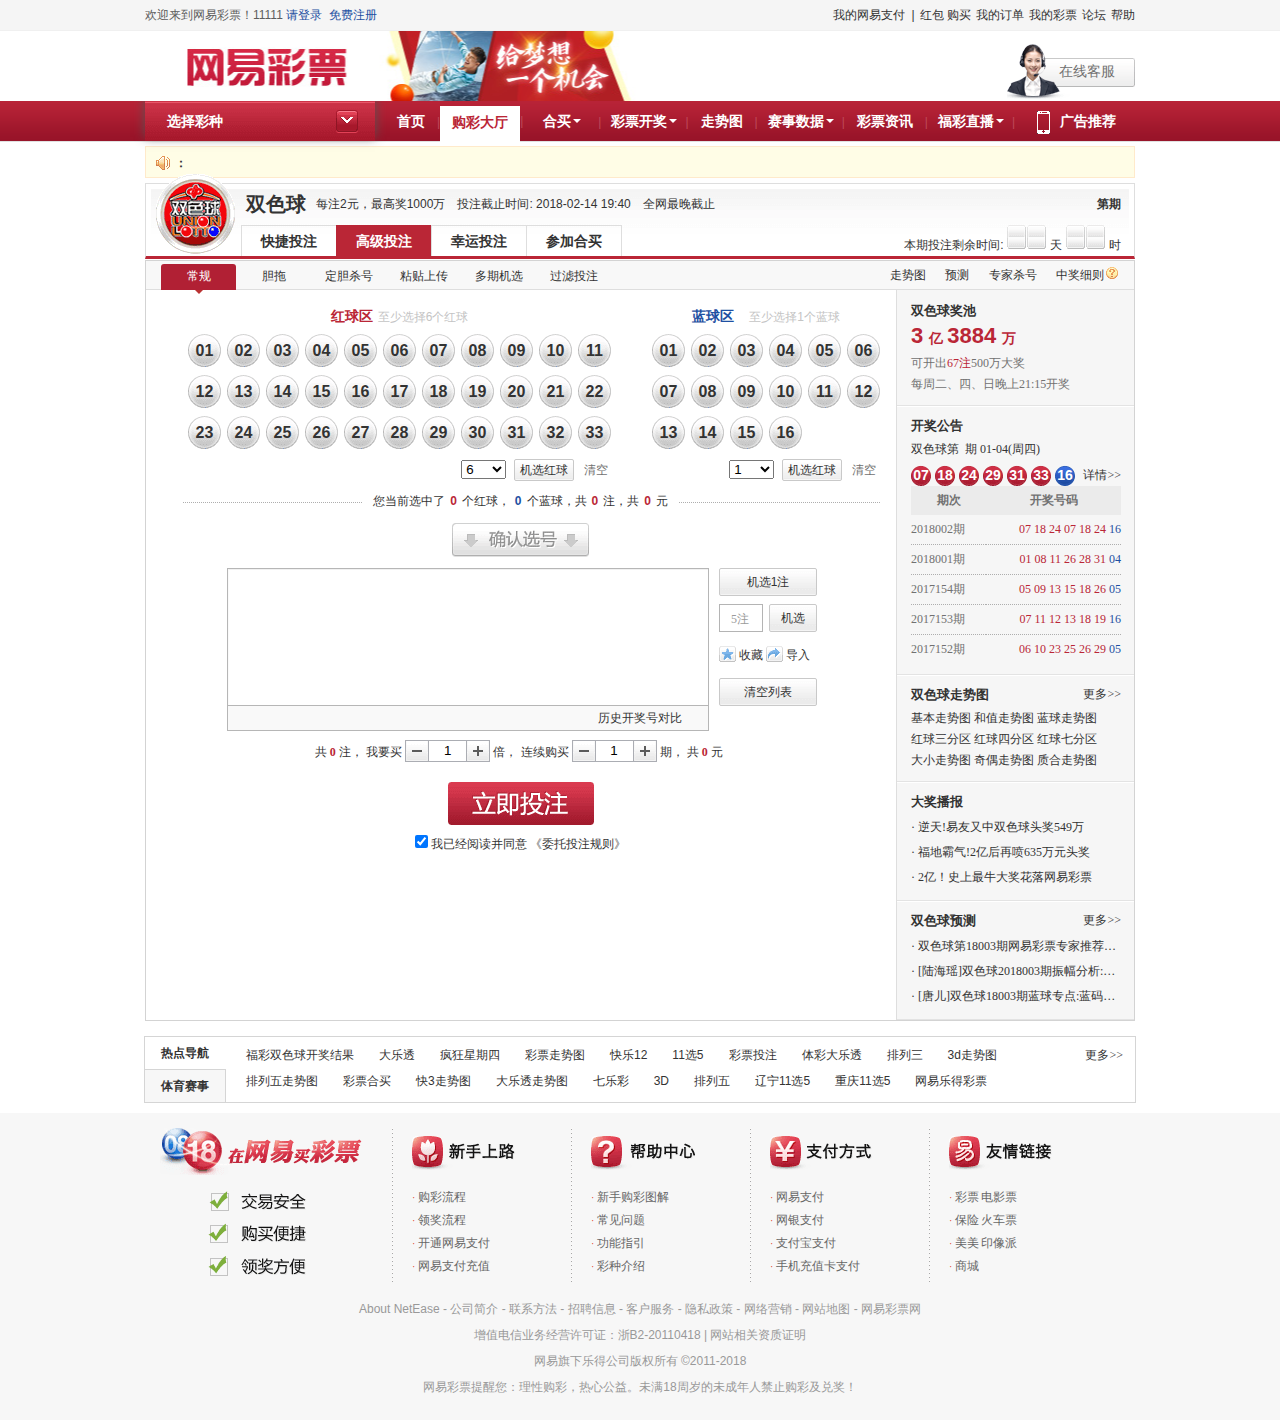
<file: index.html>
<!DOCTYPE HTML>
<html>

	<head>
		<title>双色球</title>
		<meta charset="UTF-8" />
		<link rel="shortcut icon" href="img/favicon.ico" />
		<link rel="stylesheet" type="text/css" href="css/common.css" />
		<link rel="stylesheet" type="text/css" href="css/ssq.css" />
	</head>

	<body>
		<header>
			<!--顶部开始-->
			<div class="top">
				<div class="main">
					<p class="fl">欢迎来到网易彩票！11111
						<a>请登录</a>&nbsp;
						<a>免费注册</a>
					</p>
					<ul class="fr">
						<li>
							<a>我的网易支付&nbsp;&nbsp;|</a>
						</li>
						<li>
							<a>红包</a>
							<a>购买</a>
						</li>
						<li>
							<a>我的订单</a>
						</li>
						<li>
							<a>我的彩票</a>
						</li>
						<li>
							<a>论坛</a>
						</li>
						<li>
							<a>帮助</a>
						</li>
					</ul>
				</div>
			</div>
			<!--顶部结束-->
			<!--logo栏开始-->
			<div class="ad">
				<div class="main">
					<a class="logo" title="网易彩票" href="http://caipiao.163.com/"></a>
					<a class="service fr" href="">在线客服</a>
				</div>
			</div>
			<!--logo栏结束-->
			<!--导航栏开始-->
			<div class="nav">
				<div class="main">
					<ul class="fl">
						<li>
							<a id="menu" href="">选择彩种</a>
							<div id="menubar">
								<!--下拉菜单位置-->
							</div>
						</li>
						<li>
							<a>首页</a>|</li>
						<li class="active">
							<a>购彩大厅</a>|</li>
						<li>
							<a class="wordsnum2">合买<i></i></a>|</li>
						<li>
							<a class="wordsnum4">彩票开奖<i></i></a>|</li>
						<li>
							<a>走势图</a>|</li>
						<li>
							<a class="wordsnum4">赛事数据<i></i></a>|</li>
						<li>
							<a>彩票资讯</a>|</li>
						<li>
							<a class="wordsnum4">福彩直播<i></i></a>|</li>
						<li>
							<a><span class="icon"></span>广告推荐</a>
						</li>
					</ul>
				</div>
			</div>
		</header>
		<!--通知栏开始-->
		<aside class="infor main">
			<strong class="fl"><b></b>：</strong>
		</aside>
		<!--通知栏结束-->
		<!--主体部分开始-->
		<article class="docbody main clear">
			<header class="gameheader">
				<div class="headerbox">
					<div class="titlebox">
						<span class="ball"></span>
						<h1><a>双色球</a></h1>
						<span class="gameintr fl">每注2元，最高奖1000万</span>
						<!--修改截止时间-->
						<span>投注截止时间: 2018-02-14 19:40　全网最晚截止</span>
						<strong class="fr">第<span id="issue"></span>期</strong>
					</div>
					<div class="menubox">
						<ul class="fl">
							<li>
								<a>快捷投注</a>
							</li>
							<li class="active">
								<a>高级投注</a>
							</li>
							<li>
								<a>幸运投注</a>
							</li>
							<li>
								<a href="http://caipiao.163.com/groupbuy/ssq/" target="_blank">参加合买</a>
							</li>
						</ul>
						<div class="countdown fr">
							<p>本期投注剩余时间: <em></em><em></em> 天 <em></em><em></em> 时</p>
						</div>
					</div>
				</div>
			</header>
			<!--主体切换部分-->
			<section class="section">
				<nav id="betnav">
					<ul class="fl">
						<li class="active">
							<a>常规</a><em></em></li>
						<li>
							<a>胆拖</a><em></em></li>
						<li>
							<a>定胆杀号</a><em></em></li>
						<li>
							<a>粘贴上传</a><em></em></li>
						<li>
							<a>多期机选</a><em></em></li>
						<li>
							<a href="http://caipiao.163.com/order/ssq/guolv.html" target="_blank">过滤投注 </a>
						</li>
					</ul>
					<div class="fr">
						<a>走势图</a>
						<a>预测</a>
						<a>专家杀号</a>
						<a>中奖细则<i></i></a>
					</div>
				</nav>
				<section class="betbox fl">
					<div id="mainball">
						<div class="selectnum">
							<div class="title">
								<h2 class="redtxt"><strong>红球区</strong> <span>至少选择6个红球</span></h2>
								<h2 class="bluetxt"><strong>蓝球区</strong> <span>至少选择1个蓝球</span></h2>
							</div>
							<div class="ballarea clear">
								<!--红色球区-->
								<div class="redballbox fl">
									<ul class="clear">
									</ul>
									<p>
										<select name="">
											<option value="6" selected="selected">6</option>
											<option value="7">7</option>
											<option value="8">8</option>
											<option value="9">9</option>
											<option value="10">10</option>
											<option value="11">11</option>
											<option value="12">12</option>
											<option value="13">13</option>
											<option value="14">14</option>
											<option value="15">15</option>
											<option value="16">16</option>
											<option value="17">17</option>
											<option value="18">18</option>
											<option value="19">19</option>
											<option value="20">20</option>
										</select>
										<a class="radom rednum" href="javascript:;" title="连续点击将获取不同的红球">机选红球</a>
										<a class="clearing" href="javascript:;">清空</a>
									</p>
								</div>
								<!--蓝色球区-->
								<div class="blueballbox fl">
									<ul class="clear">
									</ul>
									<p>
										<select name="">
											<option value="1" selected="selected">1</option>
											<option value="2">2</option>
											<option value="3">3</option>
											<option value="4">4</option>
											<option value="5">5</option>
											<option value="6">6</option>
											<option value="7">7</option>
											<option value="8">8</option>
											<option value="9">9</option>
											<option value="10">10</option>
											<option value="11">11</option>
											<option value="12">12</option>
											<option value="13">13</option>
											<option value="14">14</option>
											<option value="15">15</option>
											<option value="16">16</option>
										</select>
										<a class="radom bluenum" href="javascript:;" title="连续点击将获取不同的红球">机选红球</a>
										<a class="clearing" href="javascript:;">清空</a>
									</p>
								</div>
								<!--球数计数-->
								<p class="selectinfo">
									<span>您当前选中了<strong class="rednum">0</strong>个红球，<strong class="bluenum">0</strong>个蓝球，共<strong class="rednum">0</strong>注，共<strong class="rednum">0</strong>元</span><i></i>
								</p>
							</div>
							<!--确认选号按钮-->
							<div class="betbtnBox" title="确认选号">
								<a class="disabled" title="确认选号"></a>
							</div>
							
							<div>
								<div class="selected_box clear">
									<!--彩票统计池-->
									<div class="selected_list fl">
										<dl>
											<!--<dd>
												<span class="type">单式</span>
												<span class="nums" title="09 27 20 17 19 25|13 [共1注 2元]"><strong class="rednum">09 27 20 17 19 25</strong>|<strong class="bluenum">13</strong></span>
												<span class="edit"><a href="#edit">修改</a><a href="#del">删除</a></span>
												<span class="sum">2元</span>
											</dd>-->
										</dl>
									</div>
									<!--机选，清空按钮框-->
									<div class="selected_btnbox">
										<a hidefocus="true" id="radomone" class="selected_btn" num="1" rel="nofollow" href="javascript:;">机选1注</a>
										<div class="randomBtn">
											<label><input type="text" style="ime-mode:disabled" value="" id="zhunum"><span>5注</span></label>
											<a class="selected_btn fr" id="jixuan" href="javascript:;">机选</a>
										</div>
										<div class="shoucangBtn">
											<a href="javascript:;" class="storeUpBtn"><i></i>&nbsp;收藏</a>
											<a href="javascript:;" class="exportBtn"><i></i>&nbsp;导入</a>
										</div>
										<a class="selected_btn clear_btn" href="javascript:;">清空列表</a>
									</div>
									<div class="selected_history fl ">
										<a href="javascript:; ">历史开奖号对比</a>
									</div>
								</div>
								<!--金额总计-->
								<div class="betresult">
									<span class="holderWrapLeft">共<strong class="betNumCount">0</strong>注，</span>
									<span class="beiNumWrap">我要买<span class="addSubtract"><a href="javascript:;" class="subtract"></a><input type="text" id="beishu" value="1"><a href="javascript:;" class="add"></a></span>倍，</span>
									<span class="periodNumWrap">连续购买<span class="addSubtract"><a href="javascript:;" class="subtract"></a><input type="text" id="qishu" value="1"><a href="javascript:;" class="add"></a></span>期，</span>
									<span class="holderWrapRight">共<strong class="betMoneyCount">0</strong>元&nbsp; </span>
								</div>
								
								<!--立即投注按钮-->
								<div class="betBtnBox">
									<p class="betBtns">
										<span id="normalBtnBox"><a herf="javascript:;" class="betting_Btn" title="立即投注"></a></span>
									</p>
									<p class="treaty">
										<input checked="checked" id="agree_rule" name="checkbox" type="checkbox"> 我已经阅读并同意
										<a href="http://caipiao.163.com/cphelp/order_rule.jsp" target="_blank">《委托投注规则》 </a>
									</p>
								</div>
								<!--立即投注按钮结束-->
							</div>
						</div>
					</div>
				</section>

				<!--侧边栏-->
				<aside class="sidebox fr">
					<div class="total">
						<h3><a href="http://caipiao.163.com/award/ssq/" target="_blank">双色球奖池</a></h3>
						<p class="totalnum">
							<strong>3&nbsp;</strong>亿
							<strong>3884&nbsp;</strong>万
						</p>
						<p>可开出<span>67注</span>500万大奖</p>
						<p>每周二、四、日晚上21:15开奖</p>
					</div>
					<div class="drawnotice">
						<h3><a>开奖公告</a></h3>
						<p>双色球第<span></span>期&nbsp;01-04(周四)</p>
						<p class="currenaward">
							<em class="redball">07</em>
							<em class="redball">18</em>
							<em class="redball">24</em>
							<em class="redball">29</em>
							<em class="redball">31</em>
							<em class="redball">33</em>
							<em class="blueball">16</em>
							<a class="fr">详情&gt;&gt;</a>
						</p>
						<!--<div id="inforbox" class="hide">
							<table class="infortable">
								<colgroup>
									<col width="81px">
									<col width="60px">
									<col>
								</colgroup>
								<tbody>
								<tr>
									<th>奖项</th>
									<th>注数</th>
									<th>奖金</th>
								</tr>
								<tr>
									<td>一等奖
										(6+1)</td>
									<td>3</td>
									<td>10000000</td>
								</tr>
								<tr>
									<td>二等奖
										(6+0)</td>
									<td>94</td>
									<td>319928</td>
								</tr>
								<tr>
									<td>三等奖
										(5+1)</td>
									<td>789</td>
									<td>3000</td>
								</tr>
								<tr>
									<td>四等奖
										(5+0/4+1)</td>
									<td>49232</td>
									<td>200</td>
								</tr>
								<tr>
									<td>五等奖
										(4+0/3+1)</td>
									<td>1054173</td>
									<td>10</td>
								</tr>
								<tr>
									<td>六等奖
										(2+1/1+1/0+1)</td>
									<td>5848195</td>
									<td>5</td>
								</tr>
								</tbody>
							</table>
						</div>-->
						<table class="winlist">
							<tbody>
								<tr>
									<th width="75">期次</th>
									<th>开奖号码</th>
								</tr>
								<tr>
									<td>2018002期</td>
									<td class="t_r">
										<em class="rednum">07</em>
										<em class="rednum">18</em>
										<em class="rednum">24</em>
										<em class="rednum">07</em>
										<em class="rednum">18</em>
										<em class="rednum">24</em>
										<em class="bluenum">16</em>
									</td>
								</tr>
								<tr>
									<td>2018001期</td>
									<td class="t_r">
										<em class="rednum">01</em>
										<em class="rednum">08</em>
										<em class="rednum">11</em>
										<em class="rednum">26</em>
										<em class="rednum">28</em>
										<em class="rednum">31</em>
										<em class="bluenum">04</em>
									</td>
								</tr>
								<tr>
									<td>2017154期</td>
									<td class="t_r">
										<em class="rednum">05</em>
										<em class="rednum">09</em>
										<em class="rednum">13</em>
										<em class="rednum">15</em>
										<em class="rednum">18</em>
										<em class="rednum">26</em>
										<em class="bluenum">05</em>
									</td>
								</tr>
								<tr>
									<td>2017153期</td>
									<td class="t_r">
										<em class="rednum">07</em>
										<em class="rednum">11</em>
										<em class="rednum">12</em>
										<em class="rednum">13</em>
										<em class="rednum">18</em>
										<em class="rednum">19</em>
										<em class="bluenum">16</em>
									</td>
								</tr>
								<tr class="noborderTR">
									<td>2017152期</td>
									<td class="t_r">
										<em class="rednum">06</em>
										<em class="rednum">10</em>
										<em class="rednum">23</em>
										<em class="rednum">25</em>
										<em class="rednum">26</em>
										<em class="rednum">29</em>
										<em class="bluenum">05</em>
									</td>
								</tr>
							</tbody>
						</table>
					</div>
					<div class="trendbox">
						<h3><a>双色球走势图</a><a class="more">更多&gt;&gt;</a></h3>
						<p>
							<a>基本走势图</a>
							<a>和值走势图</a>
							<a>蓝球走势图</a><br>
							<a>红球三分区</a>
							<a>红球四分区</a>
							<a>红球七分区</a><br>
							<a>大小走势图</a>
							<a>奇偶走势图</a>
							<a>质合走势图</a><br>
							<span class="hide">
								<a>连号走势图</a>
								<a>重邻孤分析</a>
								<a>同期查询表</a>
							</span>
						</p>
						<p class="hide">特色功能：绘图工具 号码分析 快速投注</p>
					</div>
					<div>
						<h3><strong>大奖播报</strong></h3>
						<ul class="txtlist">
							<li><span>·</span>
								<a>逆天!易友又中双色球头奖549万</a>
							</li>
							<li><span>·</span>
								<a>福地霸气!2亿后再喷635万元头奖</a>
							</li>
							<li><span>·</span>
								<a>2亿！史上最牛大奖花落网易彩票</a>
							</li>
						</ul>
					</div>
					<div class="yucebox">
						<h3><a>双色球预测 </a><a class="more">更多&gt;&gt;</a></h3>
						<ul class="txtlist">
							<li><span>·</span>
								<a>双色球第18003期网易彩票专家推荐号码全汇总</a>
							</li>
							<li><span>·</span>
								<a>[陆海瑶]双色球2018003期振幅分析:六位30 32</a>
							</li>
							<li><span>·</span>
								<a>[唐儿]双色球18003期蓝球专点:蓝码胆08 12 14</a>
							</li>
						</ul>
					</div>
					<div class="helpbox">
						<h3>帮助中心 <a class="more">更多&gt;&gt;</a></h3>
						<ul class="txtlist">
							<li><span>·</span>
								<a>新手购彩图解</a>
							</li>
							<li><span>·</span>
								<a>电话委托购彩的流程怎样的？</a>
							</li>
							<li><span>·</span>
								<a>中奖了如何领奖？</a>
							</li>
							<li><span>·</span>
								<a>中奖奖金如何提取？</a>
							</li>
							<li><span>·</span>
								<a>支付遇到问题该怎么办？</a>
							</li>
						</ul>
					</div>
				</aside>
			</section>
		</article>
		<div class="hot main">
			<h2 class="fl">
    			<em class="active">热点导航</em>
    			<em>体育赛事</em>
   		</h2>
			<p>
				<a>福彩双色球开奖结果</a>
				<a>大乐透</a>
				<a>疯狂星期四</a>
				<a title="彩票走势图">彩票走势图</a>
				<a title="快乐12开奖结果">快乐12</a>
				<a title="体彩11选5">11选5</a>
				<a title="网上购彩">彩票投注</a>
				<a title="体彩超级大乐透">体彩大乐透</a>
				<a title="体彩排列3">排列三</a>
				<a title="福彩3d走势图">3d走势图</a>
				<a title="体彩排列5走势图">排列五走势图</a>
				<a>彩票合买</a>
				<a title="福彩快3走势图">快3走势图</a>
				<a title="超级大乐透走势图">大乐透走势图</a>
				<a title="福彩七乐彩">七乐彩</a>
				<a title="福利彩票3d">3D</a>
				<a title="体彩排列5">排列五</a>
				<a title="辽宁11选5走势图">辽宁11选5</a>
				<a title="重庆11选5走势图">重庆11选5</a>
				<a>网易乐得彩票</a>
				<a>网易彩票极速版软件</a>
				<a>贵金属</a>
				<a>网易电商</a>
				<a>海外直邮</a>
				<a class="showmore">更多&gt;&gt;</a>
			</p>
			<p style="display: none;">
				<a>竞彩比分直播</a>
				<a title="足球联赛资料">足球资料库</a>
				<a title="赔率中心">赔率</a>
				<a title="vs足球对阵">VS</a>
				<a title="篮彩预测分析推荐">篮球资料库</a>
				<a style="display: none;">更多&gt;&gt;</a>
			</p>
		</div>
		<footer>
			<ul id="guidelist">
				<li>
					<em class="footlogo"></em>
					<em class="footchack"></em>
				</li>
				<li>
					<em></em>
					<span>
						· <a title="购彩流程">购彩流程</a><br>
						· <a title="领奖流程">领奖流程</a><br>
						· <a>开通网易支付</a><br>
						· <a>网易支付充值</a>
					</span>
				</li>
				<li>
					<em></em>
					<span>
						· <a title="新手购彩图解">新手购彩图解</a><br>
						· <a title="常见问题">常见问题</a><br>
						· <a title="功能指引">功能指引</a><br>
						· <a title="彩种介绍">彩种介绍</a>
		      	</span>
				</li>
				<li>
					<em></em>
					<span>
						· <a>网易支付</a><br>
						· <a>网银支付</a><br>
						· <a>支付宝支付</a><br>
						· <a>手机充值卡支付</a>
					</span>
				</li>
				<li>
					<em></em>
					<span>
						· <a>彩票</a>&nbsp;<a>电影票</a><br>
			         · <a>保险</a>&nbsp;<a>火车票</a><br>
			         · <a>美美</a>&nbsp;<a>印像派</a><br>
				      · <a>商城</a>&nbsp;
					</span>
				</li>
			</ul>
			<div class="aboutnext">
				<a>About NetEase</a> -
				<a>公司简介</a> -
				<a>联系方法</a> -
				<a>招聘信息</a> -
				<a>客户服务</a> -
				<a>隐私政策</a> -
				<a>网络营销</a> -
				<a>网站地图</a> -
				<a title="网易彩票网">网易彩票网</a>
				<br>增值电信业务经营许可证：浙B2-20110418 |
				<a>网站相关资质证明</a>
				<br>网易旗下乐得公司版权所有 ©2011-2018
				<br>网易彩票提醒您：理性购彩，热心公益。未满18周岁的未成年人禁止购彩及兑奖！
			</div>
		</footer>
	</body>

	<script src="js/codebase.js"></script>
	<script src="js/ssq.js"></script>

</html>
</file>
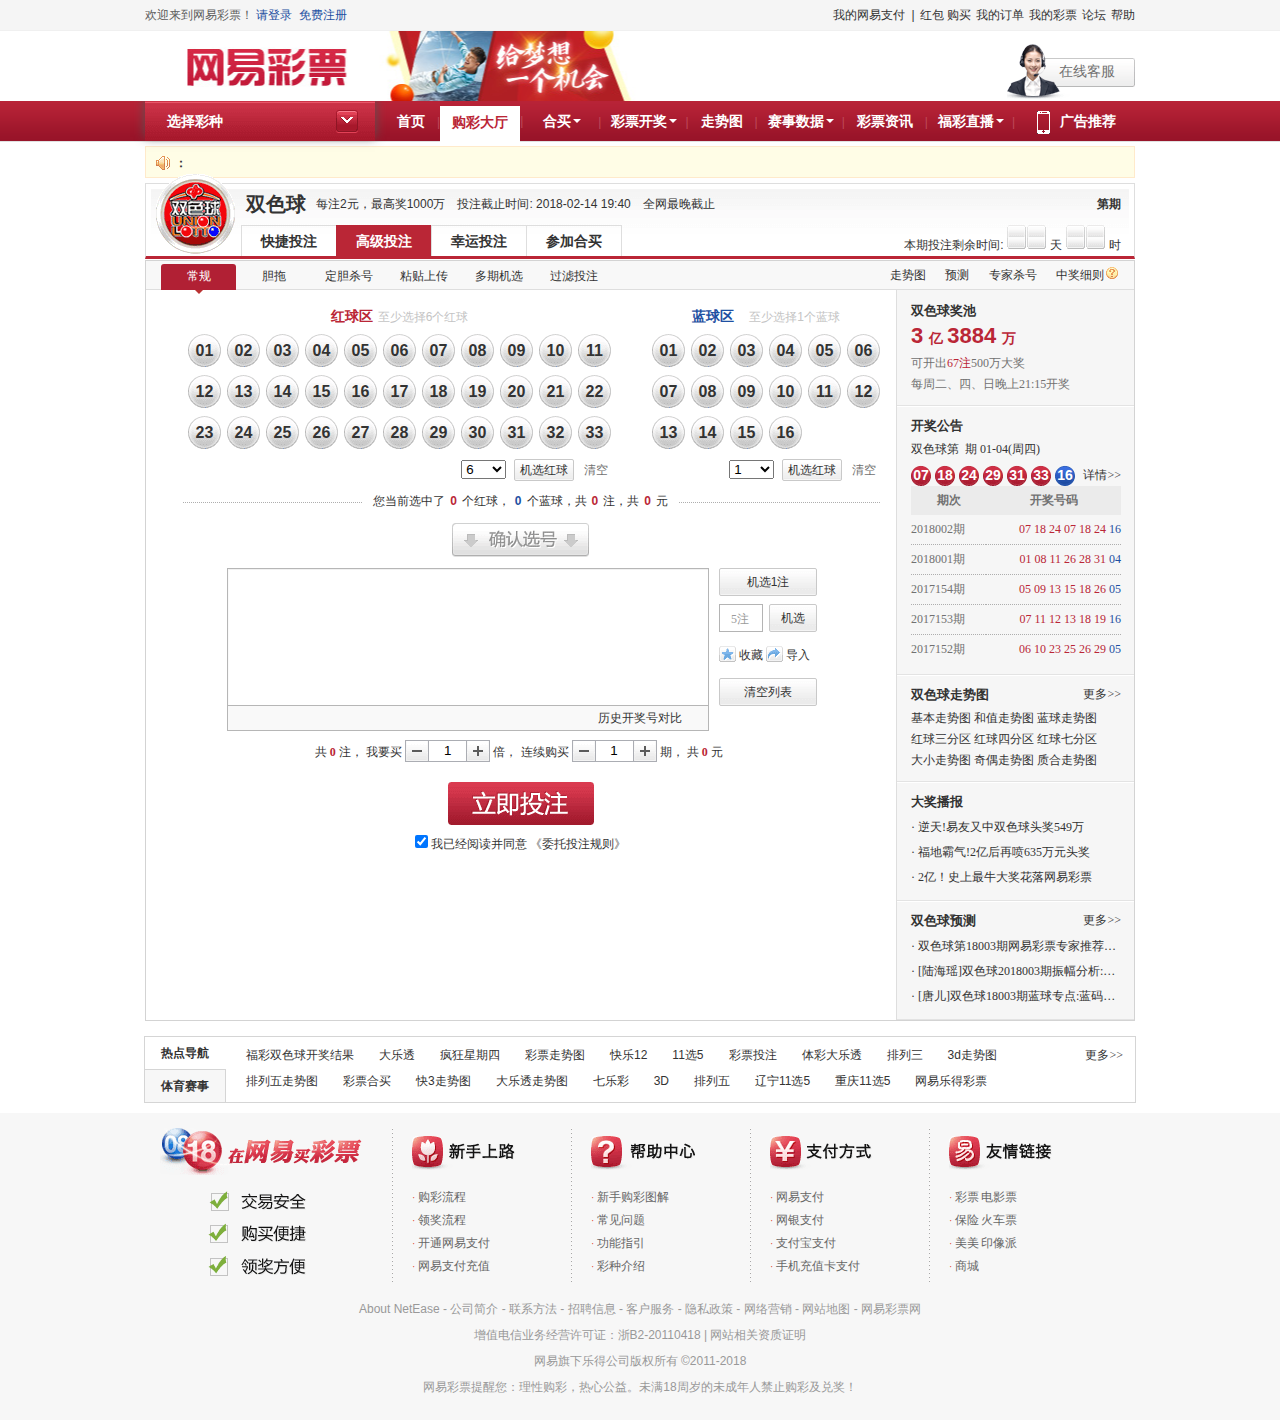
<file: ssq.html>
<!DOCTYPE HTML>
<html>

	<head>
		<title>双色球</title>
		<meta charset="UTF-8" />
		<link rel="shortcut icon" href="img/favicon.ico" />
		<link rel="stylesheet" type="text/css" href="css/common.css" />
		<link rel="stylesheet" type="text/css" href="css/ssq.css" />
	</head>

	<body>
		<header>
			<!--顶部开始-->
			<div class="top">
				<div class="main">
					<p class="fl">欢迎来到网易彩票！
						<a>请登录</a>&nbsp;
						<a>免费注册</a>
					</p>
					<ul class="fr">
						<li>
							<a>我的网易支付&nbsp;&nbsp;|</a>
						</li>
						<li>
							<a>红包</a>
							<a>购买</a>
						</li>
						<li>
							<a>我的订单</a>
						</li>
						<li>
							<a>我的彩票</a>
						</li>
						<li>
							<a>论坛</a>
						</li>
						<li>
							<a>帮助</a>
						</li>
					</ul>
				</div>
			</div>
			<!--顶部结束-->
			<!--logo栏开始-->
			<div class="ad">
				<div class="main">
					<a class="logo" title="网易彩票" href="http://caipiao.163.com/"></a>
					<a class="service fr" href="">在线客服</a>
				</div>
			</div>
			<!--logo栏结束-->
			<!--导航栏开始-->
			<div class="nav">
				<div class="main">
					<ul class="fl">
						<li>
							<a id="menu" href="">选择彩种</a>
							<div id="menubar">
								<!--下拉菜单位置-->
							</div>
						</li>
						<li>
							<a>首页</a>|</li>
						<li class="active">
							<a>购彩大厅</a>|</li>
						<li>
							<a class="wordsnum2">合买<i></i></a>|</li>
						<li>
							<a class="wordsnum4">彩票开奖<i></i></a>|</li>
						<li>
							<a>走势图</a>|</li>
						<li>
							<a class="wordsnum4">赛事数据<i></i></a>|</li>
						<li>
							<a>彩票资讯</a>|</li>
						<li>
							<a class="wordsnum4">福彩直播<i></i></a>|</li>
						<li>
							<a><span class="icon"></span>广告推荐</a>
						</li>
					</ul>
				</div>
			</div>
		</header>
		<!--通知栏开始-->
		<aside class="infor main">
			<strong class="fl"><b></b>：</strong>
		</aside>
		<!--通知栏结束-->
		<!--主体部分开始-->
		<article class="docbody main clear">
			<header class="gameheader">
				<div class="headerbox">
					<div class="titlebox">
						<span class="ball"></span>
						<h1><a>双色球</a></h1>
						<span class="gameintr fl">每注2元，最高奖1000万</span>
						<!--修改截止时间-->
						<span>投注截止时间: 2018-02-14 19:40　全网最晚截止</span>
						<strong class="fr">第<span id="issue"></span>期</strong>
					</div>
					<div class="menubox">
						<ul class="fl">
							<li>
								<a>快捷投注</a>
							</li>
							<li class="active">
								<a>高级投注</a>
							</li>
							<li>
								<a>幸运投注</a>
							</li>
							<li>
								<a href="http://caipiao.163.com/groupbuy/ssq/" target="_blank">参加合买</a>
							</li>
						</ul>
						<div class="countdown fr">
							<p>本期投注剩余时间: <em></em><em></em> 天 <em></em><em></em> 时</p>
						</div>
					</div>
				</div>
			</header>
			<!--主体切换部分-->
			<section class="section">
				<nav id="betnav">
					<ul class="fl">
						<li class="active">
							<a>常规</a><em></em></li>
						<li>
							<a>胆拖</a><em></em></li>
						<li>
							<a>定胆杀号</a><em></em></li>
						<li>
							<a>粘贴上传</a><em></em></li>
						<li>
							<a>多期机选</a><em></em></li>
						<li>
							<a href="http://caipiao.163.com/order/ssq/guolv.html" target="_blank">过滤投注 </a>
						</li>
					</ul>
					<div class="fr">
						<a>走势图</a>
						<a>预测</a>
						<a>专家杀号</a>
						<a>中奖细则<i></i></a>
					</div>
				</nav>
				<section class="betbox fl">
					<div id="mainball">
						<div class="selectnum">
							<div class="title">
								<h2 class="redtxt"><strong>红球区</strong> <span>至少选择6个红球</span></h2>
								<h2 class="bluetxt"><strong>蓝球区</strong> <span>至少选择1个蓝球</span></h2>
							</div>
							<div class="ballarea clear">
								<!--红色球区-->
								<div class="redballbox fl">
									<ul class="clear">
									</ul>
									<p>
										<select name="">
											<option value="6" selected="selected">6</option>
											<option value="7">7</option>
											<option value="8">8</option>
											<option value="9">9</option>
											<option value="10">10</option>
											<option value="11">11</option>
											<option value="12">12</option>
											<option value="13">13</option>
											<option value="14">14</option>
											<option value="15">15</option>
											<option value="16">16</option>
											<option value="17">17</option>
											<option value="18">18</option>
											<option value="19">19</option>
											<option value="20">20</option>
										</select>
										<a class="radom rednum" href="javascript:;" title="连续点击将获取不同的红球">机选红球</a>
										<a class="clearing" href="javascript:;">清空</a>
									</p>
								</div>
								<!--蓝色球区-->
								<div class="blueballbox fl">
									<ul class="clear">
									</ul>
									<p>
										<select name="">
											<option value="1" selected="selected">1</option>
											<option value="2">2</option>
											<option value="3">3</option>
											<option value="4">4</option>
											<option value="5">5</option>
											<option value="6">6</option>
											<option value="7">7</option>
											<option value="8">8</option>
											<option value="9">9</option>
											<option value="10">10</option>
											<option value="11">11</option>
											<option value="12">12</option>
											<option value="13">13</option>
											<option value="14">14</option>
											<option value="15">15</option>
											<option value="16">16</option>
										</select>
										<a class="radom bluenum" href="javascript:;" title="连续点击将获取不同的红球">机选红球</a>
										<a class="clearing" href="javascript:;">清空</a>
									</p>
								</div>
								<!--球数计数-->
								<p class="selectinfo">
									<span>您当前选中了<strong class="rednum">0</strong>个红球，<strong class="bluenum">0</strong>个蓝球，共<strong class="rednum">0</strong>注，共<strong class="rednum">0</strong>元</span><i></i>
								</p>
							</div>
							<!--确认选号按钮-->
							<div class="betbtnBox" title="确认选号">
								<a class="disabled" title="确认选号"></a>
							</div>
							
							<div>
								<div class="selected_box clear">
									<!--彩票统计池-->
									<div class="selected_list fl">
										<dl>
											<!--<dd>
												<span class="type">单式</span>
												<span class="nums" title="09 27 20 17 19 25|13 [共1注 2元]"><strong class="rednum">09 27 20 17 19 25</strong>|<strong class="bluenum">13</strong></span>
												<span class="edit"><a href="#edit">修改</a><a href="#del">删除</a></span>
												<span class="sum">2元</span>
											</dd>-->
										</dl>
									</div>
									<!--机选，清空按钮框-->
									<div class="selected_btnbox">
										<a hidefocus="true" id="radomone" class="selected_btn" num="1" rel="nofollow" href="javascript:;">机选1注</a>
										<div class="randomBtn">
											<label><input type="text" style="ime-mode:disabled" value="" id="zhunum"><span>5注</span></label>
											<a class="selected_btn fr" id="jixuan" href="javascript:;">机选</a>
										</div>
										<div class="shoucangBtn">
											<a href="javascript:;" class="storeUpBtn"><i></i>&nbsp;收藏</a>
											<a href="javascript:;" class="exportBtn"><i></i>&nbsp;导入</a>
										</div>
										<a class="selected_btn clear_btn" href="javascript:;">清空列表</a>
									</div>
									<div class="selected_history fl ">
										<a href="javascript:; ">历史开奖号对比</a>
									</div>
								</div>
								<!--金额总计-->
								<div class="betresult">
									<span class="holderWrapLeft">共<strong class="betNumCount">0</strong>注，</span>
									<span class="beiNumWrap">我要买<span class="addSubtract"><a href="javascript:;" class="subtract"></a><input type="text" id="beishu" value="1"><a href="javascript:;" class="add"></a></span>倍，</span>
									<span class="periodNumWrap">连续购买<span class="addSubtract"><a href="javascript:;" class="subtract"></a><input type="text" id="qishu" value="1"><a href="javascript:;" class="add"></a></span>期，</span>
									<span class="holderWrapRight">共<strong class="betMoneyCount">0</strong>元&nbsp; </span>
								</div>
								
								<!--立即投注按钮-->
								<div class="betBtnBox">
									<p class="betBtns">
										<span id="normalBtnBox"><a herf="javascript:;" class="betting_Btn" title="立即投注"></a></span>
									</p>
									<p class="treaty">
										<input checked="checked" id="agree_rule" name="checkbox" type="checkbox"> 我已经阅读并同意
										<a href="http://caipiao.163.com/cphelp/order_rule.jsp" target="_blank">《委托投注规则》 </a>
									</p>
								</div>
								<!--立即投注按钮结束-->
							</div>
						</div>
					</div>
				</section>

				<!--侧边栏-->
				<aside class="sidebox fr">
					<div class="total">
						<h3><a href="http://caipiao.163.com/award/ssq/" target="_blank">双色球奖池</a></h3>
						<p class="totalnum">
							<strong>3&nbsp;</strong>亿
							<strong>3884&nbsp;</strong>万
						</p>
						<p>可开出<span>67注</span>500万大奖</p>
						<p>每周二、四、日晚上21:15开奖</p>
					</div>
					<div class="drawnotice">
						<h3><a>开奖公告</a></h3>
						<p>双色球第<span></span>期&nbsp;01-04(周四)</p>
						<p class="currenaward">
							<em class="redball">07</em>
							<em class="redball">18</em>
							<em class="redball">24</em>
							<em class="redball">29</em>
							<em class="redball">31</em>
							<em class="redball">33</em>
							<em class="blueball">16</em>
							<a class="fr">详情&gt;&gt;</a>
						</p>
						<!--<div id="inforbox" class="hide">
							<table class="infortable">
								<colgroup>
									<col width="81px">
									<col width="60px">
									<col>
								</colgroup>
								<tbody>
								<tr>
									<th>奖项</th>
									<th>注数</th>
									<th>奖金</th>
								</tr>
								<tr>
									<td>一等奖
										(6+1)</td>
									<td>3</td>
									<td>10000000</td>
								</tr>
								<tr>
									<td>二等奖
										(6+0)</td>
									<td>94</td>
									<td>319928</td>
								</tr>
								<tr>
									<td>三等奖
										(5+1)</td>
									<td>789</td>
									<td>3000</td>
								</tr>
								<tr>
									<td>四等奖
										(5+0/4+1)</td>
									<td>49232</td>
									<td>200</td>
								</tr>
								<tr>
									<td>五等奖
										(4+0/3+1)</td>
									<td>1054173</td>
									<td>10</td>
								</tr>
								<tr>
									<td>六等奖
										(2+1/1+1/0+1)</td>
									<td>5848195</td>
									<td>5</td>
								</tr>
								</tbody>
							</table>
						</div>-->
						<table class="winlist">
							<tbody>
								<tr>
									<th width="75">期次</th>
									<th>开奖号码</th>
								</tr>
								<tr>
									<td>2018002期</td>
									<td class="t_r">
										<em class="rednum">07</em>
										<em class="rednum">18</em>
										<em class="rednum">24</em>
										<em class="rednum">07</em>
										<em class="rednum">18</em>
										<em class="rednum">24</em>
										<em class="bluenum">16</em>
									</td>
								</tr>
								<tr>
									<td>2018001期</td>
									<td class="t_r">
										<em class="rednum">01</em>
										<em class="rednum">08</em>
										<em class="rednum">11</em>
										<em class="rednum">26</em>
										<em class="rednum">28</em>
										<em class="rednum">31</em>
										<em class="bluenum">04</em>
									</td>
								</tr>
								<tr>
									<td>2017154期</td>
									<td class="t_r">
										<em class="rednum">05</em>
										<em class="rednum">09</em>
										<em class="rednum">13</em>
										<em class="rednum">15</em>
										<em class="rednum">18</em>
										<em class="rednum">26</em>
										<em class="bluenum">05</em>
									</td>
								</tr>
								<tr>
									<td>2017153期</td>
									<td class="t_r">
										<em class="rednum">07</em>
										<em class="rednum">11</em>
										<em class="rednum">12</em>
										<em class="rednum">13</em>
										<em class="rednum">18</em>
										<em class="rednum">19</em>
										<em class="bluenum">16</em>
									</td>
								</tr>
								<tr class="noborderTR">
									<td>2017152期</td>
									<td class="t_r">
										<em class="rednum">06</em>
										<em class="rednum">10</em>
										<em class="rednum">23</em>
										<em class="rednum">25</em>
										<em class="rednum">26</em>
										<em class="rednum">29</em>
										<em class="bluenum">05</em>
									</td>
								</tr>
							</tbody>
						</table>
					</div>
					<div class="trendbox">
						<h3><a>双色球走势图</a><a class="more">更多&gt;&gt;</a></h3>
						<p>
							<a>基本走势图</a>
							<a>和值走势图</a>
							<a>蓝球走势图</a><br>
							<a>红球三分区</a>
							<a>红球四分区</a>
							<a>红球七分区</a><br>
							<a>大小走势图</a>
							<a>奇偶走势图</a>
							<a>质合走势图</a><br>
							<span class="hide">
								<a>连号走势图</a>
								<a>重邻孤分析</a>
								<a>同期查询表</a>
							</span>
						</p>
						<p class="hide">特色功能：绘图工具 号码分析 快速投注</p>
					</div>
					<div>
						<h3><strong>大奖播报</strong></h3>
						<ul class="txtlist">
							<li><span>·</span>
								<a>逆天!易友又中双色球头奖549万</a>
							</li>
							<li><span>·</span>
								<a>福地霸气!2亿后再喷635万元头奖</a>
							</li>
							<li><span>·</span>
								<a>2亿！史上最牛大奖花落网易彩票</a>
							</li>
						</ul>
					</div>
					<div class="yucebox">
						<h3><a>双色球预测 </a><a class="more">更多&gt;&gt;</a></h3>
						<ul class="txtlist">
							<li><span>·</span>
								<a>双色球第18003期网易彩票专家推荐号码全汇总</a>
							</li>
							<li><span>·</span>
								<a>[陆海瑶]双色球2018003期振幅分析:六位30 32</a>
							</li>
							<li><span>·</span>
								<a>[唐儿]双色球18003期蓝球专点:蓝码胆08 12 14</a>
							</li>
						</ul>
					</div>
					<div class="helpbox">
						<h3>帮助中心 <a class="more">更多&gt;&gt;</a></h3>
						<ul class="txtlist">
							<li><span>·</span>
								<a>新手购彩图解</a>
							</li>
							<li><span>·</span>
								<a>电话委托购彩的流程怎样的？</a>
							</li>
							<li><span>·</span>
								<a>中奖了如何领奖？</a>
							</li>
							<li><span>·</span>
								<a>中奖奖金如何提取？</a>
							</li>
							<li><span>·</span>
								<a>支付遇到问题该怎么办？</a>
							</li>
						</ul>
					</div>
				</aside>
			</section>
		</article>
		<div class="hot main">
			<h2 class="fl">
    			<em class="active">热点导航</em>
    			<em>体育赛事</em>
   		</h2>
			<p>
				<a>福彩双色球开奖结果</a>
				<a>大乐透</a>
				<a>疯狂星期四</a>
				<a title="彩票走势图">彩票走势图</a>
				<a title="快乐12开奖结果">快乐12</a>
				<a title="体彩11选5">11选5</a>
				<a title="网上购彩">彩票投注</a>
				<a title="体彩超级大乐透">体彩大乐透</a>
				<a title="体彩排列3">排列三</a>
				<a title="福彩3d走势图">3d走势图</a>
				<a title="体彩排列5走势图">排列五走势图</a>
				<a>彩票合买</a>
				<a title="福彩快3走势图">快3走势图</a>
				<a title="超级大乐透走势图">大乐透走势图</a>
				<a title="福彩七乐彩">七乐彩</a>
				<a title="福利彩票3d">3D</a>
				<a title="体彩排列5">排列五</a>
				<a title="辽宁11选5走势图">辽宁11选5</a>
				<a title="重庆11选5走势图">重庆11选5</a>
				<a>网易乐得彩票</a>
				<a>网易彩票极速版软件</a>
				<a>贵金属</a>
				<a>网易电商</a>
				<a>海外直邮</a>
				<a class="showmore">更多&gt;&gt;</a>
			</p>
			<p style="display: none;">
				<a>竞彩比分直播</a>
				<a title="足球联赛资料">足球资料库</a>
				<a title="赔率中心">赔率</a>
				<a title="vs足球对阵">VS</a>
				<a title="篮彩预测分析推荐">篮球资料库</a>
				<a style="display: none;">更多&gt;&gt;</a>
			</p>
		</div>
		<footer>
			<ul id="guidelist">
				<li>
					<em class="footlogo"></em>
					<em class="footchack"></em>
				</li>
				<li>
					<em></em>
					<span>
						· <a title="购彩流程">购彩流程</a><br>
						· <a title="领奖流程">领奖流程</a><br>
						· <a>开通网易支付</a><br>
						· <a>网易支付充值</a>
					</span>
				</li>
				<li>
					<em></em>
					<span>
						· <a title="新手购彩图解">新手购彩图解</a><br>
						· <a title="常见问题">常见问题</a><br>
						· <a title="功能指引">功能指引</a><br>
						· <a title="彩种介绍">彩种介绍</a>
		      	</span>
				</li>
				<li>
					<em></em>
					<span>
						· <a>网易支付</a><br>
						· <a>网银支付</a><br>
						· <a>支付宝支付</a><br>
						· <a>手机充值卡支付</a>
					</span>
				</li>
				<li>
					<em></em>
					<span>
						· <a>彩票</a>&nbsp;<a>电影票</a><br>
			         · <a>保险</a>&nbsp;<a>火车票</a><br>
			         · <a>美美</a>&nbsp;<a>印像派</a><br>
				      · <a>商城</a>&nbsp;
					</span>
				</li>
			</ul>
			<div class="aboutnext">
				<a>About NetEase</a> -
				<a>公司简介</a> -
				<a>联系方法</a> -
				<a>招聘信息</a> -
				<a>客户服务</a> -
				<a>隐私政策</a> -
				<a>网络营销</a> -
				<a>网站地图</a> -
				<a title="网易彩票网">网易彩票网</a>
				<br>增值电信业务经营许可证：浙B2-20110418 |
				<a>网站相关资质证明</a>
				<br>网易旗下乐得公司版权所有 ©2011-2018
				<br>网易彩票提醒您：理性购彩，热心公益。未满18周岁的未成年人禁止购彩及兑奖！
			</div>
		</footer>
	</body>

	<script src="js/codebase.js"></script>
	<script src="js/ssq.js"></script>

</html>
</file>
<file: css/ssq.css>
header .top{border-bottom: 1px solid #f0f0f0; background: #f5f5f5; color: #717171; position: relative; z-index: 209; width: 100%; min-width: 990px;}
header .top .main{display: block; height: 30px; line-height: 30px; font-size: 12px; color: rgb(93, 93, 93); font-family: Arial, 宋体; position: relative; }
header .top .main p{display: inline-block;width: auto;height: 30px;line-height: 30px;}
header .top .main ul{line-height: 30px; font-size: 12px; font-family: Arial,"宋体";}
header .top .main ul li{display: block;float: left;margin-left: 5px;}
header .top .main ul li a{color: #323232;}
header .top .main a:hover{ text-decoration: underline; color: #ba2636;}
/*顶部结束*/
/*logo区开始*/
header .ad{ height: 70px; position: relative;background: url(../img/2014110120TT30738653.jpg) 50% 0px no-repeat rgb(255, 255, 255); font: 12px/1.5 arial, 宋体; z-index: 1;}
header .ad .main .logo{display: inline-block;width: 170px;height: 42px;margin: 15px 0 0 32px;}
header .ad .main .service{background: url(../img/service-24_33e2b60.png) no-repeat 0 0; height: 56px; width: 128px; border: none; text-indent: 52px; display: block; font: 14px/55px Microsoft YaHei,simsun; color: #717171;margin-top: 13px;}
/*logo区结束*/
/*导航开始*/
header .nav{height: 40px; width: 100%; min-width: 990px; margin-bottom: -1px; background: url(../img/head_repeat_54a7e8b.png) 0px -31px repeat-x rgb(153, 20, 41); border-bottom: 1px solid rgb(225, 225, 225); font: 12px/1.5 arial, 宋体;}
header .nav .main ul{ display: block;height: 40px; line-height: 40px;color: #bf4a5a; margin-right: -5px;}
header .nav .main ul a{display: inline-block; height: 40px; line-height: 40px; padding: 0 12px; font-size: 14px; font-weight: 700;color: #fff;text-decoration: none; position: relative;}
header .nav .main ul li{display: block;float: left; position: relative;}
header .nav .main ul li #menu{display: inline-block;width: 186px; background: transparent url(../img/topEntry_56f27f6.png) 0 0; color: #fff; text-align: left; padding: 0 22px; outline: 0; position: relative; -webkit-box-shadow: 0 -4px 10px 0 #555; box-shadow: 0 -4px 10px 0 #555;margin-right: 10px;}
header .nav .main ul li #menu:hover{background-position: 0 -40px;}
header .nav .main ul li a.wordsnum2{width: 75px;}
header .nav .main ul li a.wordsnum4{width: 84px;}
header .nav .main ul li a.wordsnum2,header .nav .main ul li a.wordsnum4{ padding: 0; text-align: center; text-indent: -8px; position: relative; top: 0; left: 0;}
header .nav .main ul li a i{ position: absolute; top: 18px; width: 0; height: 0; overflow: hidden; margin-left: 2px; border-width: 4px 4px 0; _border-width: 3px 3px 0; border-color: #fff transparent transparent; border-style: solid; _border-style: solid dotted; -webkit-transition: -webkit-transform .2s ease-in; -moz-transition: -moz-transform .2s ease-in; -ms-transition: -ms-transform .2s ease-in; -o-transition: -o-transform .2s ease-in; transition: transform .2s ease-in; zoom: 1;}
header .nav .main ul li a:hover{background: #d84257 url(../img/head_repeat_54a7e8b.png) 0 -71px repeat-x; text-decoration: none;}
header .nav .main ul li:hover a i{transform: rotate(180deg);}
header .nav .main ul li.active a{top: 2px;background: #fff;color: #BA2636;line-height: 33px;}
header .nav .main ul li.active a i{border-color: #BA2636 transparent transparent;transform: rotate(180deg);}
header .nav .main ul li.active:hover a i{transform: rotate(360deg);}
header .nav .main ul li a span.icon{display: inline-block; width: 33px; height: 40px; cursor: pointer; vertical-align: middle; background: url(../img/mob_red_74d2d80.png) no-repeat center;}
header .nav .main ul li.active a span.icon{display: inline-block; width: 33px; height: 40px; cursor: pointer; vertical-align: middle; background: url(../img/mob_red1_b7b0924.png) no-repeat center;}
/*导航结束*/

/*通知栏开始*/
.infor{background-color: #FFFDE6; border: 1px solid #FFEACB; color: #333; font: 12px/30px simsun; height: 30px; overflow: hidden; margin: 5px auto -5px; padding: 0 0 0 10px; width: 978px;}
.infor strong{line-height: 16px; padding: 8px 0 0; white-space: nowrap;font-weight: bold;}
.infor strong b{ position: relative; width: 14px; height: 14px; background: url(../img/icon16px_53a72f4.png) no-repeat 0 -63px; margin: -3px 5px 0 0; display: inline-block; vertical-align: middle;}
/*通知栏结束*/
/*主体开始*/
.docbody{ color: #333; padding-bottom: 15px; margin-top: 10px;}
.docbody a{ color: #333;}
.gameheader{padding: 5px 5px 0; clear: both; border: 1px solid #dedede; border-bottom: 3px solid #ba2636; background: #fff; position: relative;}
.headerbox{background: url(../img/ssq_repeat_20844af.png) repeat-x 0 -190px; padding-right: 8px;}
.titlebox{width: 880px;height: 36px; position: relative; padding-left: 90px;line-height: 31px;}
.titlebox .ball{ position: absolute; left: 5px; top: -15px; width: 81px; height: 85px; display: block; text-indent: -999px; overflow: hidden; background: url(../img/czlogo_81x85_aa348eb.png) 0 0 no-repeat;}
.titlebox h1{font-size: 20px; font-family: '微软雅黑',Simsun; float: left; font-weight: 700; padding-left: 5px; margin-right: 10px;}
.titlebox h1 a{color: #333;}
.titlebox h1 a:hover{ color: #ba2636; text-decoration: none; }
.titlebox .gameintr{margin-right: 12px;}
/*双色球导航菜单*/
.menubox{height: 31px; line-height: 30px; padding-left: 90px;width: 880px;}
.menubox ul li{display: block;float: left; width: 94px; border: 1px solid #dedede; border-bottom: 0; margin-right: -1px; text-align: center; font-size: 14px; font-weight: 700; cursor: pointer;}
.menubox ul li a{color: #333;}
.menubox ul li.active{border-color: #ba2636; background-color: #ba2636; margin: 0; width: 93px;}
.menubox ul li.active a{color: #fff;}
.menubox .countdown{ text-align: right; white-space: nowrap;}
.menubox .countdown p em{ display: inline-block; height: 24px; line-height: 24px; width: 19px; text-align: center; font-size: 22px; font-family: Arial; color: #b12034; background: url(../img/lotteryBaseImg_9f1beac.png) no-repeat -88px -17px; margin-right: 1px;}

/*主体部分*/
.section{ clear: both; float: none; border: 1px solid #d3d3d3;overflow: hidden; }
.section #betnav{ clear: both; height: 28px; border: solid #dedede; border-width: 1px 0; background: #f8f8f8; padding: 0 8px 0 15px; border-top: 0; }
#betnav ul{ padding-top: 3px; margin-bottom: -1px; height: 26px; }
#betnav ul li{display: inline-block; float: left; line-height: 25px;width: 75px; text-align: center; height: 25px; cursor: pointer; position: relative;}
#betnav ul li a{color: #333;}
#betnav ul li a:hover{color: #ba2636;}
#betnav ul li.active a {color: #fff; background-color: #b12034; width: 75px; height: 26px; position: absolute; top: 0; left: 0; -webkit-border-radius: 3px 3px 0 0; -moz-border-radius: 3px 3px 0 0; border-radius: 3px 3px 0 0;}
#betnav ul li.active em{display: block; position: absolute;left: 50%; margin-left: -4px; top: 26px; border-width: 4px; border-style: solid dashed dashed dashed; border-color: #ba3232 transparent transparent transparent; font-size: 0; overflow: hidden;}
#betnav .fr a{line-height: 28px;color: #323232;margin: 0 8px;}
#betnav .fr a:hover{text-decoration: underline;}
#betnav .fr a i{ display: inline-block; background: url(../img/icon16px_53a72f4.png) no-repeat -106px -42px; width: 12px; height: 12px; margin-left: 2px; vertical-align: baseline;}

.section .betbox{background: #fff; width: 749px;height: 500px;}

#mainball .selectnum{padding-top: 5px;}
#mainball .selectnum .title{padding-top: 5px; clear: both; height: 30px; line-height: 30px; padding-left: 42px; position: relative; overflow: hidden;}
#mainball .selectnum .title h2{ text-align: center;float: left;}
#mainball .selectnum .title h2 span{color: #c4c4c4; font-size: 12px; font-weight: 500;}

#mainball .selectnum .title h2.redtxt{width: 423px; margin-right: 41px;}
#mainball .selectnum .title h2.redtxt strong{ color: #ba2636; font-size: 14px;}
#mainball .selectnum .title h2.bluetxt strong{ margin-right: 10px; color: #1e50a2; font-size: 14px;}
#mainball .selectnum .title h2.bluetxt{ width: 228px;}


#mainball .selectnum .ballarea{ clear: both; float: none; padding-top: 4px;}
/*红色球*/
.ballarea .redballbox {width: 430px; padding-right: 34px; padding-left: 42px;}
.ballarea .redballbox li,.ballarea .blueballbox li{ width: 33px; margin-right: 6px; float: left; text-align: center; height: 41px; line-height: 14px;}
.ballarea .redballbox li a,.ballarea .blueballbox li a{ color: #333; background: url(../img/newballs_0df07ea.png) 0 0 no-repeat; width: 33px; height: 33px; display: block; text-align: center; line-height: 34px; font-size: 16px; font-weight: 700; overflow: hidden; outline: 0;}
.ballarea .redballbox li a:hover{ background-position: -35px 0; color: #333;}
.ballarea .redballbox li a.active{background-position: -70px 0; color: #fff;}
.ballarea .redballbox li .active:hover{background-position: -70px 0; color: #fff;}
/*蓝色球*/
#mainball .selectnum .ballarea .blueballbox{width: 234px; }
.ballarea .blueballbox li a:hover{ background-position: -105px 0; color: #333;}
.ballarea .blueballbox li a.active{background-position: -140px 0; color: #fff;}
.ballarea .blueballbox li .active:hover{background-position: -140px 0; color: #fff;}
.ballarea .redballbox p,.ballarea .blueballbox p{ clear: both; float: none; text-align: right; color: #717171; line-height: 22px; padding: 2px 10px 0 0;}
.ballarea .redballbox p select,.ballarea .blueballbox p select{width: 45px; line-height: 20px;}

.ballarea a.radom{ height: 20px; width: 58px; line-height: 20px; border: 1px solid #c9c9c9; border-radius: 2px; display: inline-block;background: url(../img/ssq_repeat_20844af.png) repeat-x 0 0; text-align: center; margin: 0 7px 0 4px;}
.ballarea a.clearing{ cursor: pointer;color: #717171;}

.ballarea .selectinfo{ height: 20px; clear: both; float: none; text-align: center; padding-top: 11px;}
.ballarea .selectinfo span { background: #fff; padding: 0 10px; display: inline-block; position: relative; z-index: 3;}
.ballarea .selectinfo strong { padding: 0 5px;}
.ballarea .selectinfo i{ display: block; margin: -8px 15px 0 37px; height: 1px; border-top: 1px dotted #aeaeae; position: relative;}
/*球区结束*/

/*确认选号按钮*/
.betbtnBox{ padding: 11px 0 6px 0; text-align: center;}
.betbtnBox a{display: inline-block; height: 34px; width: 137px; background: url(../img/lotteryBaseImg_9f1beac.png) no-repeat 0 -75px;}
.betbtnBox a.disabled{background-position: 0 -145px;}
.betbtnBox .betbtn:hover{ background-position: 0 -111px;}
.betbtnBox .disabled:hover { background-position: 0 -145px;}
.revisebtnBox .betbtn { background-position: 0 -490px;}
.revisebtnBox .betbtn:hover { background-position: 0 -525px;}
/*确认选号按钮结束*/

/*已选号码区*/
.selected_box{padding-left: 81px; }
.selected_list { border: 1px solid #b6b6b6;}
.selected_list dl { border-top: 1px solid #f1f1f1; border-left: 1px solid #fafafa; width: 479px; height: 135px; overflow-x: hidden; overflow-y: scroll;}

/*动态添加的dd  统计彩票 开始*/
.selected_list dd {overflow: hidden; line-height: 26px; border-bottom: 1px dotted #aeaeae; padding: 0 5px; clear: both;height: 26px; width: 451px; animation: Show 2s forwards ease-out; transition: width,height 1s ease-in-out}
@keyframes Show{
	from{height: 0; width: 0;background-color: #FBF8E5;}
	20%{height: 26px; width: 451px;background-color: #FBF8E5;}
	99%{height: 26px; width: 451px;background-color: #FBF8E5;}
	to{height: 26px; width: 451px;background-color:  rgb();}
}
@keyframes Hide{
	from{height: 26px; width: 451px;}
	to{height: 0; width: 0;}
}
.selected_list dd:hover{background-color: #FBF8E5;}
.selected_list dd.hover{background-color: #FFEEBF;	}
.selected_list dd .type { width: 50px; float: left;}    
.selected_list dd .nums { font-weight: 700; float: left; text-overflow: ellipsis; overflow: hidden; width: 260px; white-space: nowrap; color: #c4c4c4;}
.selected_list dd .edit { float: right;}
.selected_list dd .edit a { margin: 0 3px; color: #717171;}
.selected_list dd .edit a:hover{ color: #ba2636;}
.selected_list dd .sum { float: right; padding-right: 10px; text-align: right;}
.selected_list dd .nums strong { padding: 0 5px; font-family: Simsun;}
/*动态添加的dd  统计彩票  结束*/    


.selected_history { background-color: #f9f9f9; border: 1px solid #b6b6b6; border-top-width: 0; height: 24px; width: 480px; line-height: 24px; text-align: right; font-size: 12px;}
.selected_history a{ margin-right: 26px;}
.selected_btnbox { float: left; position: relative; padding-left: 10px;}
.selected_btnbox .selected_btn{ height: 26px; width: 96px; line-height: 26px; border: 1px solid #c9c9c9; border-radius: 2px; display: block; background: url(../img/ssq_repeat_20844af.png) repeat-x 0 -64px; text-align: center; margin-bottom: 8px; }
.randomBtn { height: 28px; overflow: visible; margin-bottom: 10px; width: 98px; font-family: Tahoma; position: relative; overflow: hidden;}
.randomBtn label { float: left; line-height: 28px; position: relative; text-align: center; cursor: default; border: 1px solid #B4B4B4; width: 42px; height: 26px;}
.randomBtn input { width: 42px; height: 18px; padding: 3px 0; line-height: 18px; margin: 0; display: block; text-align: center; border: 0;}
.randomBtn span { position: absolute; top: 0; left: 0; width: 40px; display: block; color: #9B9B9B;}
.shoucangBtn { height: 28px; margin-bottom: 8px; width: 98px; font-family: Tahoma; position: relative; overflow: hidden;}
.randomBtn .selected_btn { width: 46px; float: right;}
.shoucangBtn .storeUpBtn i, .shoucangBtn .exportBtn i { display: inline-block; height: 17px; width: 17px; line-height: 0; font-size: 0; left: 0; background: url(../img/collectBg_48fed6c.png) no-repeat 0 0; display: inline-block; top: 4px; position: relative;}
.shoucangBtn .exportBtn i { background-position: -19px 0;}
.selected_btnbox .clear_btn { margin: 0;}
.betresult { text-align: center; padding: 3px 0 11px; height: 27px; line-height: 27px;}
.addSubtract a { width: 22px; background: url(../img/szc_comicons_2418d67.png) no-repeat; display: inline-block; height: 20px; font-family: Simsun; font-size: 14px; outline: 0;}
.addSubtract a.add, .addSubtract a.addDisable { float: right; border-left: 1px solid #abadb3; background-position: -119px 0;}
.addSubtract a.subtract, .addSubtract a.subtractDisable { float: left; border-right: 1px solid #abadb3; background-position: -72px 0;}
.addSubtract { height: 20px; width: 83px; display: inline-block; border: 1px solid #abadb3; margin: 0 3px; position: relative; top: 6px; z-index: 50;}
.addSubtract input { float: left; height: 20px; line-height: 20px; border: 0; padding: 0; width: 37px; text-align: center;}
.betresult strong { color: #ba2636; margin: 0 3px; font-family: Verdana; }
.betBtnBox { clear: both; padding: 10px 0 15px;}
.betBtns { padding-left: 302px; height: 43px; line-height: 43px;}
.treaty { padding: 10px; text-align: center;}
.betBtns a.betting_Btn { background-position: 0 -180px;}
.betBtns a { display: inline-block; width: 146px; height: 43px; background: url(../img/lotteryBaseImg_9f1beac.png) no-repeat 0 0; cursor: pointer;}










/*右侧边栏统一样式*/
.section .sidebox{padding-top: 10px; width: 237px; line-height: 21px; font-family: simsun; border-left: 1px solid #dedede; background: #f6f6f6;}
.sidebox div{border-top: 1px solid #fff; border-bottom: 1px solid #e3e3e3; padding: 8px 13px 10px 14px;}
.sidebox div h3{ font-weight: 700; position: relative; z-index: 10; color: #333; padding-bottom: 3px; font-size: 13px;}
.sidebox div a{color: #333;}
.sidebox div a:hover{ color: #ba2636;}
.sidebox div h3 .more{position: absolute; right: 0; margin: 0; font-size: 12px;font-family: simsun; font-weight: 400;}
.sidebox div .txtlist li{line-height: 25px; width: 210px; text-overflow: ellipsis; white-space: nowrap; overflow: hidden;}
/*双色球奖池*/
.sidebox .total{ color: #717171; padding-bottom: 10px; border-bottom: 1px solid #e3e3e3; padding: 0 13px 10px 14px;border-top:none;}  
.sidebox .total h3{padding: 0;}
.sidebox .total .totalnum{ font-size: 14px; color: #ba2636; font-weight: 700; font-family: Arial; line-height: 30px;}
.sidebox .total .totalnum strong{ font-size: 22px; line-height: 30px;}
.sidebox .total p span{color: #ba2636;}
/*开奖公告*/
.drawnotice p span{ margin: 0 3px;}
.drawnotice .currenaward{padding: 5px 0 10px;}
.drawnotice .currenaward em{display: block; float: left; height: 21px; width: 20px; color: #fff; font: 700 14px/21px Arial; background: url(../img/newballs_0df07ea.png) no-repeat; text-align: center; margin-right: 4px;}
.drawnotice .currenaward em.redball{background-position: 0 -38px;}
.drawnotice .currenaward em.blueball{background-position: -23px -38px;}
.drawnotice .winlist{width: 210px; line-height: 29px; color: #717171;}
.drawnotice .winlist tbody tr th{background: #ebebeb; text-align: center;}
.drawnotice .winlist tbody tr td{border-bottom: 1px dotted #aeaeae;}
.drawnotice .winlist tbody tr:last-child td{border: none;}
.drawnotice .winlist tbody tr td.t_r{text-align: right;}

/*帮助中心*/
.sidebox .helpbox{display: none;}
/*热点导航，体育赛事开始*/
.hot{ background-color: #fff; border: 1px solid #d5d5d5; line-height: 26px; margin-bottom: 10px; clear: both; overflow: hidden; padding: 0; position: relative; z-index: 10;}
.hot h2{ display: block; width: 80px; font-weight: 700;font-size: 100%;}
.hot h2 em{text-align: center; display: block; background-color: #f7f7f7; border: solid #d5d5d5; border-width: 1px 1px 1px 0; height: 32px; line-height: 32px; margin: -1px -1px -1px 0; font-weight: 700; position: relative;cursor: pointer;}
.hot h2 em.active{background-color: #fff; border-right-color: #fff;}
.hot p{ height: 52px; overflow: hidden; width: 840px; padding: 5px 0 5px 20px; border-left: 1px solid #d5d5d5;}
.hot p a{margin-right: 25px; white-space: nowrap; float: left;color: #333;}
.hot p a.showmore{ position: absolute; right: 0; margin-right: 12px; font-family: simsun;}
.hot p a:hover{color: #ba2636; text-decoration: underline;}
/*热点导航，体育赛事结束*/
/*底部开始*/
footer{ background-color: #f7f7f7; width: 100%; padding: 10px 0; min-width: 990px; }
footer>ul{margin: 0 auto 10px; overflow: visible; padding-top: 5px; height: 154px; width: 960px;}
footer>ul li{float: left; height: 154px; padding-left: 20px;overflow: hidden; padding-top: 8px;background: url(../img/headfoot_8ed653e.png) no-repeat -340px -66px; font-family: '宋体';}
footer>ul li:first-child{ padding: 0 30px 0 0; background: 0 0;}
footer>ul>li em{display: block; background: url(../img/headfoot_8ed653e.png) no-repeat; width: 104px; height: 34px; margin-bottom: 16px;}
footer>ul>li .footlogo{background-position: 0 -66px; width: 202px; height: 47px; margin-bottom: 15px;}
footer>ul>li .footchack{width: 100px; height: 87px; margin-left: 48px; background-position: 0 -113px;}
footer>ul li:nth-child(2) em{background-position: -100px -113px;}
footer>ul li:nth-child(3) em{background-position: -204px -113px;}
footer>ul li:nth-child(4) em{background-position: -100px -147px;}
footer>ul li:nth-child(5) em{background-position: -204px -147px;}
footer>ul li span{ display: block; width: 159px; line-height: 23px; color: #e23c25; font-size: 10px;}
footer>ul li span a{ color: #686868; font-size: 12px;}
footer .aboutnext{text-align: center; margin: 10px auto 10px; width: 960px; line-height: 26px; color: #999; font-size: 12px; height: auto; padding-top: 4px; clear: both;}
footer .aboutnext a{color: #999;}
/*底部结束*/
</file>
<file: css/common.css>
/* reset 样式重置 */
body,h1,h2,h3,h4,h5,p,dl,dd,ul,ol,form,input,textarea,th,td,select { margin:0; padding:0; }
em { font-style:normal; }
li { list-style:none; }
a { text-decoration:none;color: #1E50A2; cursor: pointer;}
a:hover{color: #ba2636;}
img { border:none; vertical-align:top; }
table { border-collapse:collapse; }
input,textarea { border:none; }
textarea { resize:none; overflow:auto; }
body {min-height: 100%; font: 12px/1.5 arial,\5b8b\4f53;color: #333; background: #fff;}
/* end reset */

/* public 公共部分*/
.main{width: 990px;margin: 0 auto;}
.rednum{color: #ba2636;}
.bluenum{color: #1e50a2;}
.clear { zoom:1; }  /* 兼容IE浏览器清除浮动 */
.clear:after { content:''; display:block; clear:both; }
.fl { float:left; } 
.fr { float:right; }
.hide{display: none;}
</file>
